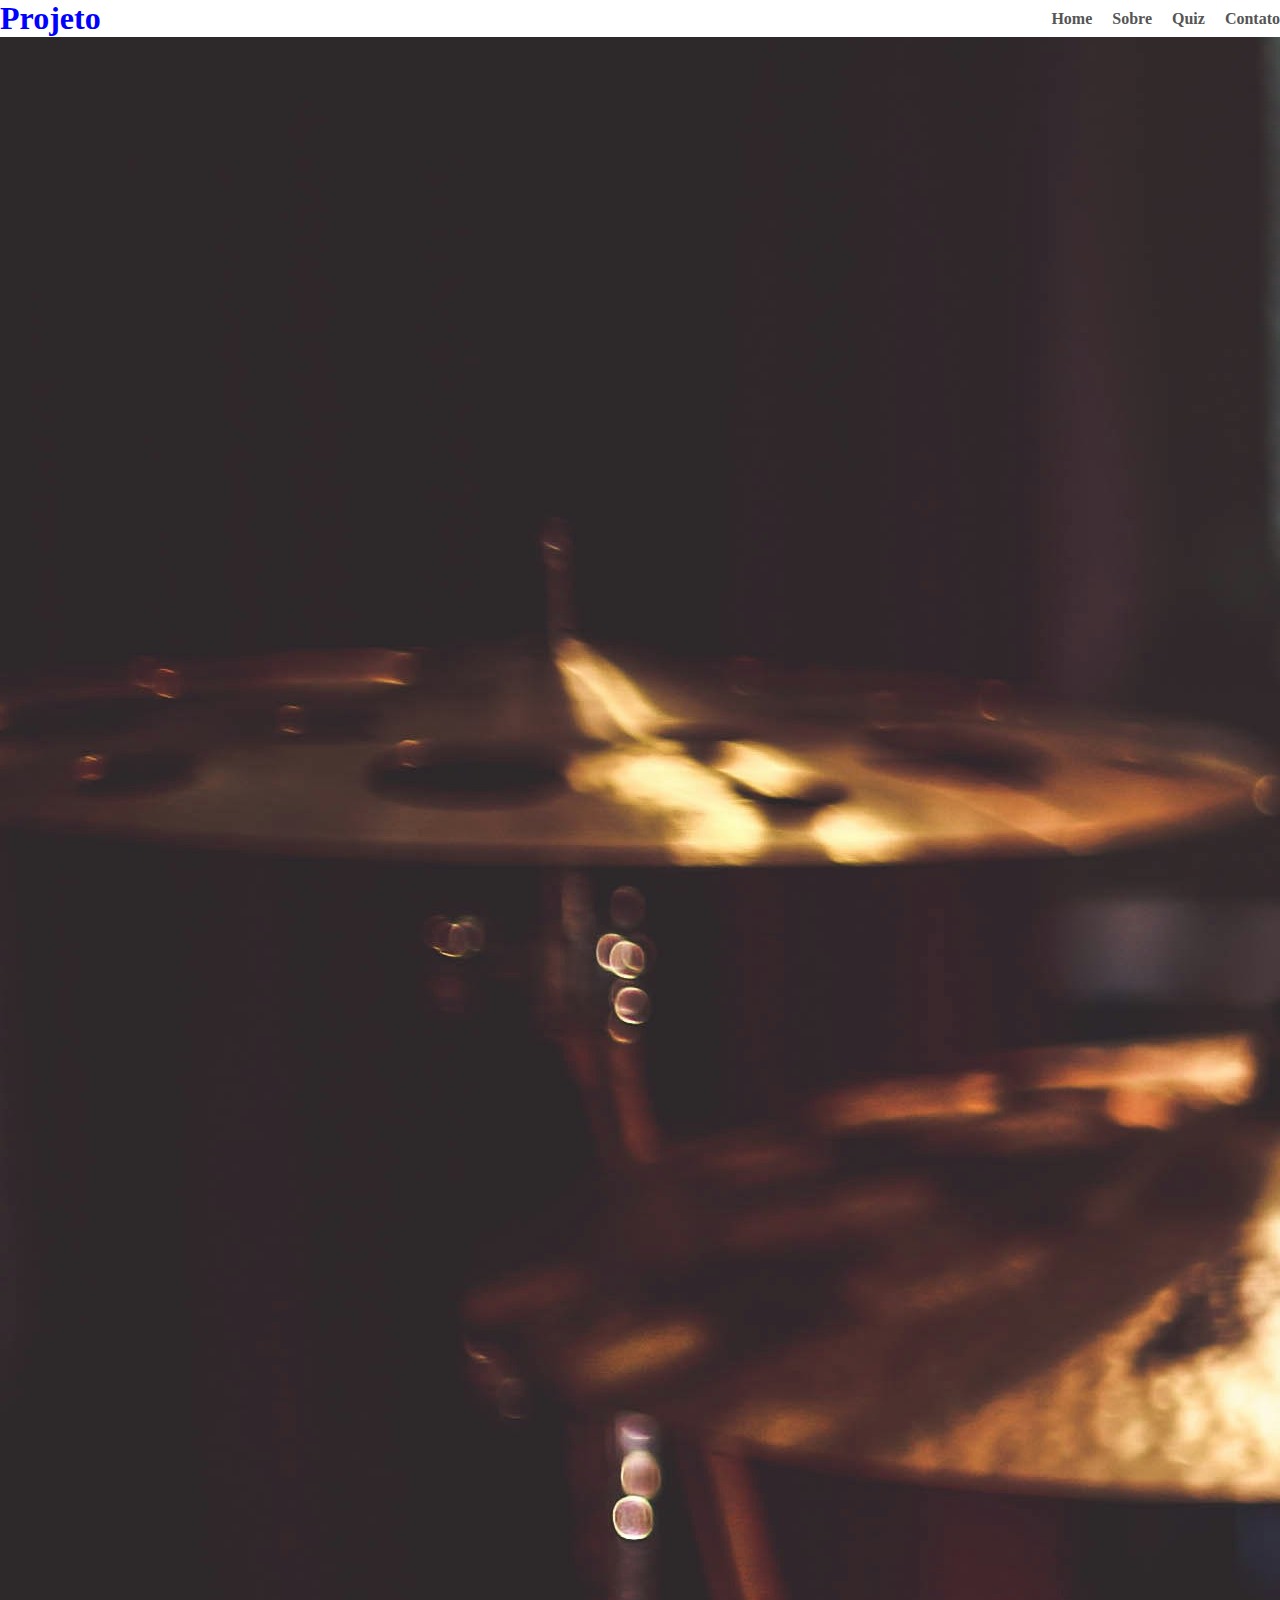
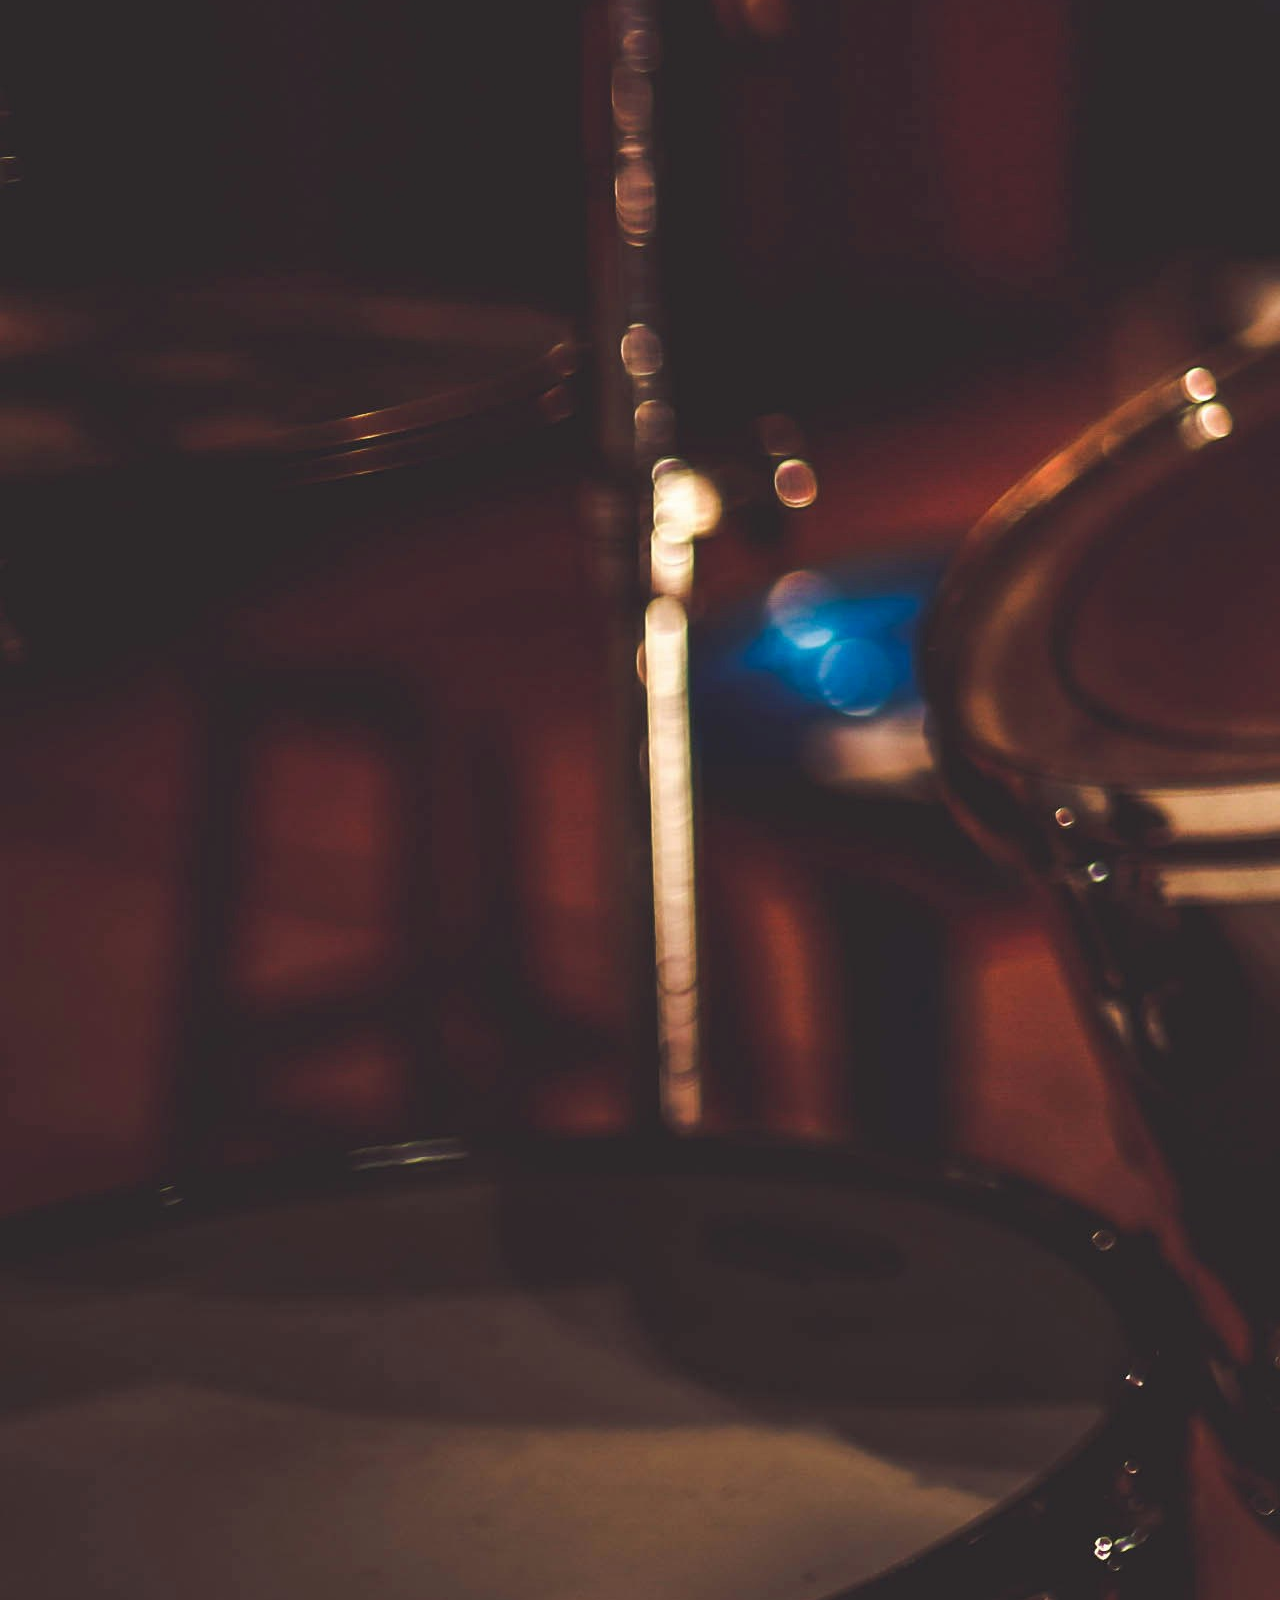
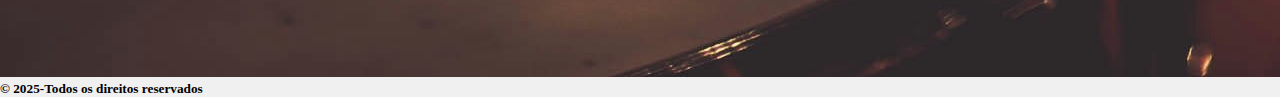
<file: index.html>
<!DOCTYPE html>
<html lang="en">
<head>
    <meta charset="UTF-8">
    <meta name="viewport" content="width=device-width, initial-scale=1.0">
    <link rel="stylesheet" href="./src/css/estilo.css">
    <title>Início</title>
</head>
<body>
    <header>
        <h1 id="logo">Projeto</h1>
        <nav>
            <ul>
                <li><a href="">Home</a></li>
                <li><a href="">Sobre</a></li>
                <li><a href="">Quiz</a></li>
                <li><a href="">Contato</a></li>
            </ul>
        </nav>
    </header>

    <section class="banner">
        <img src="" alt="Image" id="Image">
    </section>

    <footer>
        <h5>&copy; 2025-Todos os direitos reservados</h5>
    </footer>
    
    <script src="./src/js/script.js"></script>
</body>
</html>
</file>
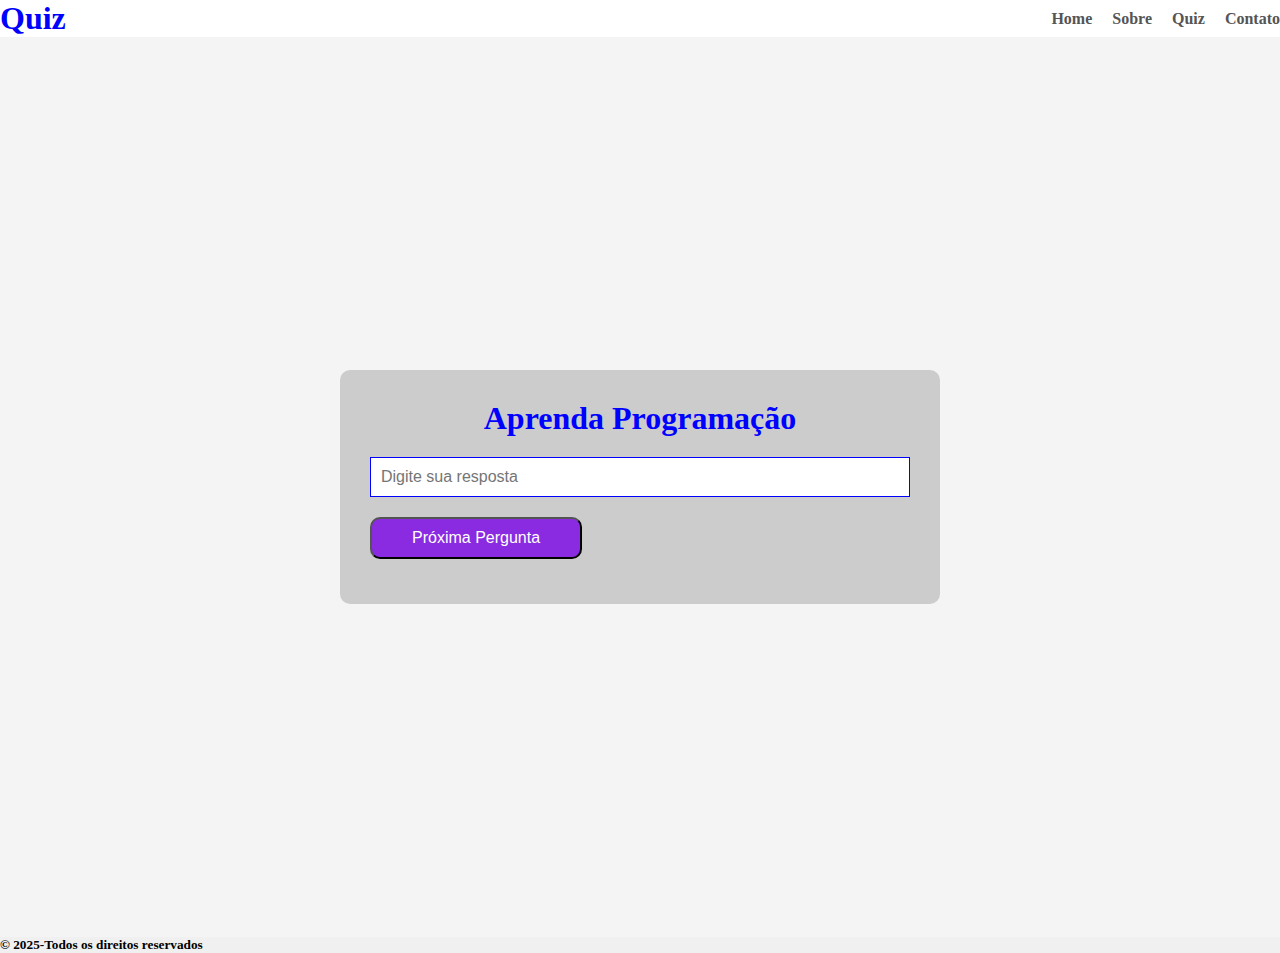
<file: src/pages/quiz.html>
<!DOCTYPE html>
<html lang="en">
<head>
    <meta charset="UTF-8">
    <meta name="viewport" content="width=device-width, initial-scale=1.0">
    <link rel="stylesheet" href="../css/estilo.css">
    <title>Quiz</title>
</head>
<body>
    <header>
        <h1 id="logo">Quiz</h1>
        <nav>
            <ul>
                <li><a href="../../index.html">Home</a></li>
                <li><a href="../pages/sobre.html">Sobre</a></li>
                <li><a href="../pages/quiz.html">Quiz</a></li>
                <li><a href="../pages/contato.html">Contato</a></li>
            </ul>
        </nav>
    </header>

    <main id="container-quiz">
        <div class="quiz">
            <h1>Aprenda Programação</h1>
            <section id="container-perguntas">
                <h2 id="pergunta"></h2>
                    <div id="container-respostas">
                        <input type="text" placeholder="Digite sua resposta" id="resposta">
                    </div>
                        <button id="proximo">Próxima Pergunta</button>
                        <p id="message"></p>
                    <section id="container-resultado" class="hidden">
                        <h2>Resultado do Quiz</h2>
                        <ul id="lista-resultado"></ul>
                        <button id="inicio-btn">Reiniciar</button>
                    </section>

            </section>

        </div>

    </main>
   

    <footer>
        <h5>&copy; 2025-Todos os direitos reservados</h5>
    </footer>
</body>
</html>
</file>
<file: src/css/estilo.css>
*{
    margin: 0;
    padding: 0;
    box-sizing: border-box;
}

body{
    background: #f0f0f0
}

header{
    display: flex;
    justify-content: space-between;
    align-items: center;
    background: #fff;
    box-shadow: 5px 5px 5px #555;
}

header nav ul{
    list-style: none;
    display: flex;
    gap: 20px;
}

header nav ul li a{
    text-decoration: none;
    color:#555;
    font-weight: 600;
}

header nav ul li a:hover{
    color: blue;
    text-decoration: underline;
}

header #logo{
    color: blue
}

.banner #image{
    width: 100%;
    height: 100vh;
    object-fit: cover;
}


/*QUIZ*/

#container-quiz{
    background: #f4f4f4;
    display: flex;
    justify-content: center;
    align-items: center;
    height: 100vh;
    margin: 0;
}
.quiz{
    background: #ccc;
    padding: 30px;
    border-radius: 10px;
    width: 80%;
    max-width: 600px;
}
.quiz h1{
    text-align: center;
    margin-bottom: 20px;
    color:blue;
}

#container-perguntas h2{
    color:blue;
    margin-bottom: 20px;
}
#container-respostas{
    margin-bottom: 20px;
}
#resposta{
    width: 100%;
    padding: 10px;
    border: 1px solid blue;
    font-size: 1rem;
}
#proximo{
    background: blueviolet;
    color:#fff;
    padding: 10px 40px;
    border-radius: 10px;
    cursor: pointer;
    font-size: 1rem;
}
#proximo:hover{
    background: blue;
}
#message{
    margin-top: 15px;
    font-weight: 500;
}
#container-resultado{
    margin-top: 20px;
    padding: 20px;
    border: 1px solid purple;
    border-radius: 10px;
}
#container-resultado h2{
    color:#333;
    margin-bottom: 20px;
}
#lista-resultado{
    list-style: none;
    padding: 0;
}
#list-resultado li{
    margin-bottom: 10px;
    padding: 8px 0;
    border-bottom: 1px solid #eee;
}
.hidden{
    display: none;
}
#inicio-btn{
    background: blue;
    color:#fff;
    border:none;
    padding: 10px 20px;
    border-radius: 5px;
    cursor: pointer;
    font-size: 1rem;
    margin-top: 20px;
}
</file>
